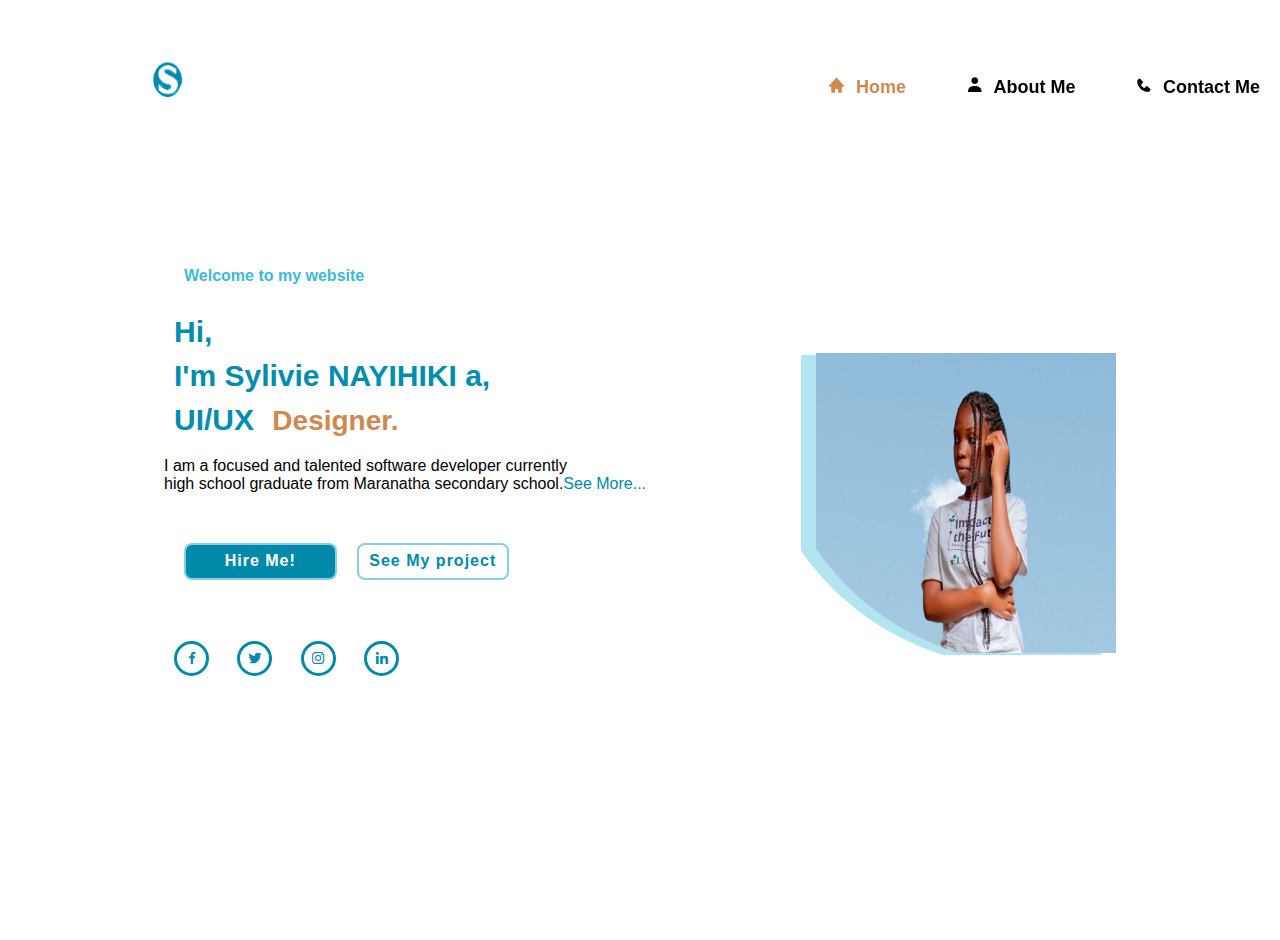
<file: index.html>
<!DOCTYPE html>
<html lang="en">
<head>
  <meta charset="UTF-8">
  <meta http-equiv="X-UA-Compatible" content="IE=edge">
  <meta name="viewport" content="width=device-width, initial-scale=1.0">
  <title>Document</title>
  <link rel="stylesheet" href="index.css">
  <link href='https://unpkg.com/boxicons@2.1.4/css/boxicons.min.css' rel='stylesheet'>
</head>
<body>
  <header class="header">
    <img src="logo-removebg-preview.png" alt="logo" width="100" height="80" />
    <!-- <a href="#" class="logo">portifolio</a> -->
    <nav class="navbar">


      <a href="index.html" class="active"><i class='bx bxs-home'></i>Home</a>
      <a href="about.html"><i class='bx bxs-user'></i>About Me</a>
      <a href="contact.html"><i class='bx bxs-phone'></i>Contact Me</a>
    </nav>
  </header>
  <section class="home">
    <div class="home-container">
      <h4>Welcome to my website</h4>
      <h1>Hi,</h1>
      <h2>I'm Sylivie NAYIHIKI a,</h2>
      <h3>UI/UX <span> Designer.</span></h3>
      <p>I am a focused and talented software developer currently<br> high school graduate from Maranatha secondary school.<a href="about.html">See More...</a></p>
      <div class="btn-box">
        <a href="#">Hire Me!</a>
        <a href="#">See My project</a>
      </div>
      <div class="social-media">
        <a href="#"><i class='bx bxl-facebook'></i></a>
        <a href="#"><i class='bx bxl-twitter'></i></a>
        <a href="#"><i class='bx bxl-instagram'></i></a>
        <a href="#"><i class='bx bxl-linkedin'></i></a>
      </div>
    </div>
    <div class="wrapper">
    <div class="home-img">
      <img src="na.png" alt="" srcset="">
    </div>
 
    </div>
  </section>
 
</body>
</html>
</file>
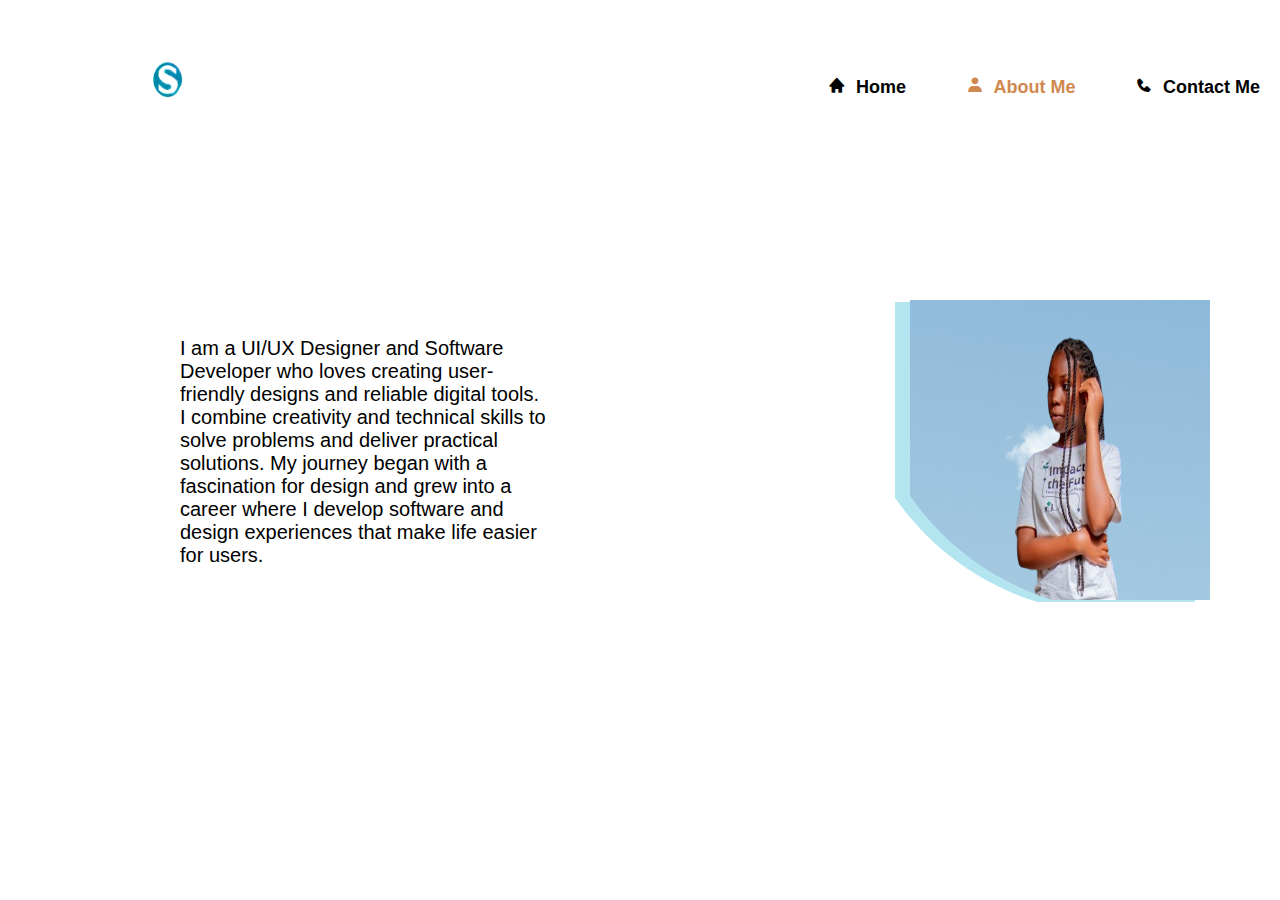
<file: about.html>
<!DOCTYPE html>
<html lang="en">
<head>
    <meta charset="UTF-8">
    <meta http-equiv="X-UA-Compatible" content="IE=edge">
    <meta name="viewport" content="width=device-width, initial-scale=1.0">
    <title>Document</title>
    <link rel="stylesheet" href="about.css">
    <link href='https://unpkg.com/boxicons@2.1.4/css/boxicons.min.css' rel='stylesheet'>
</head>
<body>
  <div class="navbar">
    <header class="header">
      <img src="logo-removebg-preview.png" alt="logo" width="100" height="80" />
        <nav class="navbar">
    
    
          <a href="index.html" ><i class='bx bxs-home'></i>Home</a>
          <a href="about.html" class="active"><i class='bx bxs-user'></i>About Me</a>
          <a href="contact.html"><i class='bx bxs-phone'></i>Contact Me</a>
        </nav>
      </header>
    </div>
    <section class="about">
        <div class="about-container">
          <p>I am a UI/UX Designer and Software Developer

             who loves creating user-friendly designs and

             reliable digital tools. I combine creativity and

             technical skills to solve problems and deliver

             practical solutions. My journey began with a 

             fascination for design and grew into a career

             where I develop software and design experiences

             that make life easier for users.</p>
            </div>
        
            
        <div class="about-img">
          <img src="na.png" alt="" srcset="">
        </div>
        
      </section>
      
    
</body>
</html>
</file>
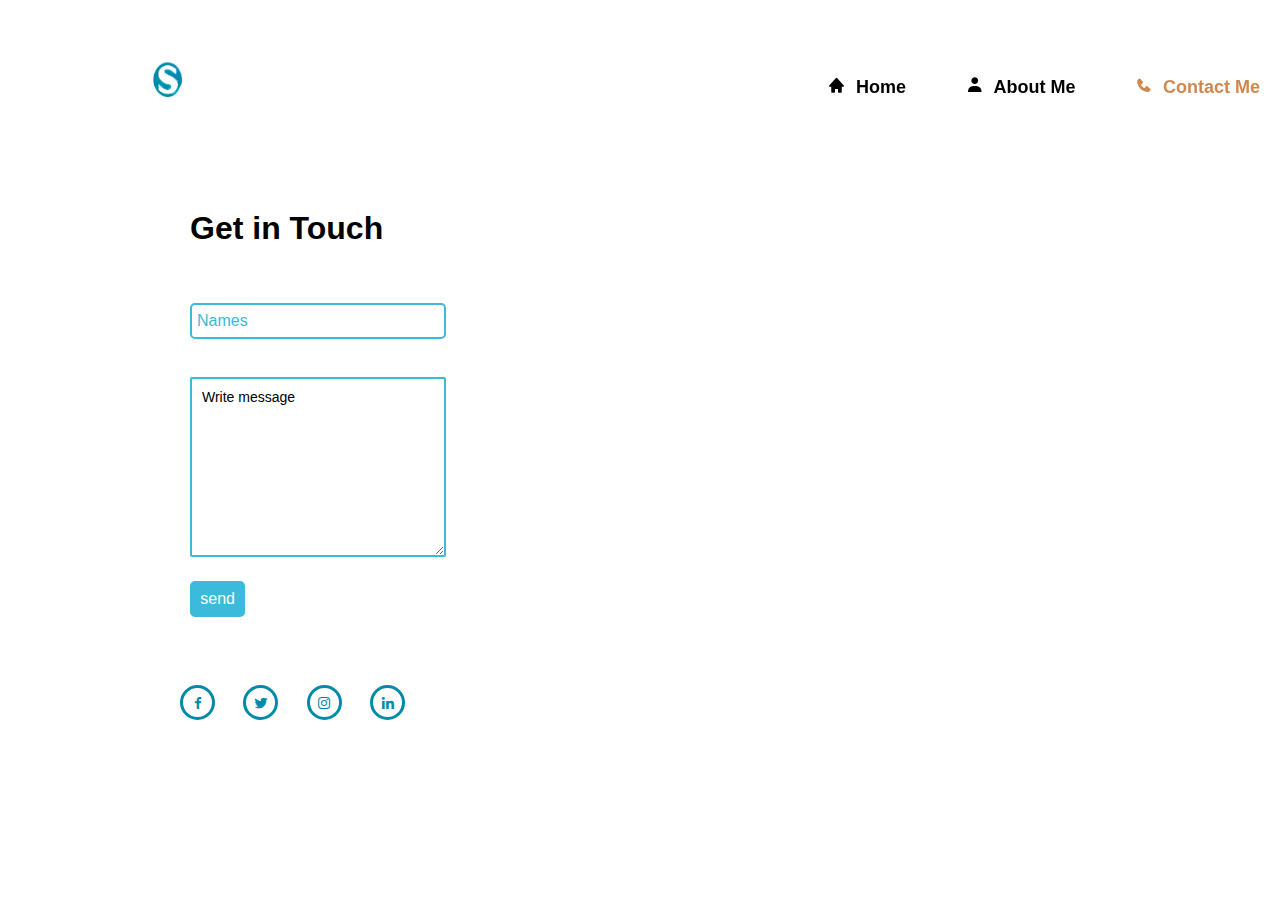
<file: contact.html>
<!DOCTYPE html>
<html lang="en">
<head>
  <meta charset="UTF-8">
  <meta http-equiv="X-UA-Compatible" content="IE=edge">
  <meta name="viewport" content="width=device-width, initial-scale=1.0">
  <title>Document</title>
  <link rel="stylesheet" href="contact.css">
  <link href='https://unpkg.com/boxicons@2.1.4/css/boxicons.min.css' rel='stylesheet'>
</head>
<body>
  <header class="header">
    <img src="logo-removebg-preview.png" alt="logo" width="100" height="80" />
    <nav class="navbar">


      <a href="index.html"><i class='bx bxs-home'></i>Home</a>
      <a href="about.html"><i class='bx bxs-user'></i>About Me</a>
      <a href="contact.html" class="active"><i class='bx bxs-phone'></i>Contact Me</a>
    </nav>
  </header>
  <section class="contact">
    <div class="contact-content">
    <h1>Get in Touch</h1><br><br>
    <input type="text" value="Names"> <br><br>
    <textarea name="" id="" cols="30" rows="10">Write message</textarea><br>
    
    <button>send</button>
  </div>
  <div class="social-media">
        <a href="#"><i class='bx bxl-facebook'></i></a>
        <a href="#"><i class='bx bxl-twitter'></i></a>
        <a href="#"><i class='bx bxl-instagram'></i></a>
        <a href="#"><i class='bx bxl-linkedin'></i></a>
      </div>
  </section>

  </body>
  </html>
</file>
<file: index.css>
*{
  margin: 10px;
  padding: 0;
  box-sizing: border-box;
  font-family:"poppin",sans-serif;
}
body{
  background:white;
  color:black;
}
.header{
  position:fixed ;
  top: 0;
  left: 0;
  width: 100%;
  padding: 20px 10px;
  background: transparent;
  display: flex;
  justify-content: space-between;
  align-items: center;
  z-index: 100;
}
.header img{
  position: relative;
  margin-left: 100px;
  margin-top: 20px;
}
.navbar a{
  font-size: 18px;
  color: black;
  text-decoration: none;
  font-weight: 800;
  margin-left: 35px;
  transition: .3s;
}
.navbar a:hover,
.navbar a.active{
  color: rgb(209, 136, 79);

}
.home{
  height: 100vh;
  display: flex;
  align-items: center;
  padding: 0  10px;
}
.home-container{
margin-bottom: 40px;
  max-width: 600px;
}
.home-container h4{
  padding: 10px;
  font-size: 250x;
  margin-bottom: 20px;
  color: rgb(59, 186, 219);
}
.home-container h1{
  font-size: 30px;
  font-weight: 700;
  color: rgb(1, 141, 176);
}
.home-container h2{
  font-size: 30px;
  font-weight: 700;
  color: rgb(1, 141, 176);
}
.home-container h3{
  font-size: 30px;
  font-weight: 700;
  color: rgb(1, 141, 176);
}
.home-container span{
color: rgb(209, 136, 79);
font-size: 28px;
}
.home-container p{
  font-size: 16px;
  margin: 20px 0 40px;
}
.home-container p a{
  color: rgb(0, 138, 170);
  text-decoration: none;
  margin: 1px 0 1px;
}
.home-container .btn-box{
  display: flex;
  justify-content: space-between;
  width: 345px;
  height: 50px;
}

.btn-box a{
  position: relative;
  display: inline-flex;
  justify-content: center;
  align-items: center;
  width: 100%;
  height: 75%;
  background: rgb(0, 138, 170);
  border: 2px solid skyblue;
  border-radius: 8px;
  font-size: 16px;
  color:white;
  text-decoration: none;
  font-weight: 600;
  letter-spacing: 1px;
  z-index: 1;
  overflow: hidden;
}
.btn-box a:nth-child(2){
  background: transparent;
  color: rgb(0, 138, 170);
}
.btn-box a::before{
  content: '';
  position: absolute;
  top: 0;
  left: 0;
  width: 0;
  height: 100%;
  background:skyblue;
  z-index: -1;
  transition: .5s;
  
}
.btn-box a:hover::before{
  width: 100%;
  
}
.home{
  position: relative;
  width: 100%;
  height: 100vh;
  display: flex;
  justify-content: space-between;
  align-items: center;
  padding: 70px 10% 0;
}
.home-img{
  filter: drop-shadow(-15px 2px 0px  rgba(43, 182, 217, 0.36));
  
}
.home-img img{
  max-width: 350px;
  width: 300px;
  height: 300px;
/*clip-path: circle(87% at 65% 10%);*/
clip-path: circle(90% at 74% 14%);

  
}
.social-media a{
  display: inline-flex;
  justify-content: center;
  align-items: center;
  width: 35px;
  height: 35px;
  background: transparent;
  border: 0.2rem solid  rgb(0, 138, 170);
  border-radius: 50%;
  font-size: 1rem;
  color:  rgb(0, 138, 170);
  margin: 3rem 1.5rem 3rem 0;
  text-decoration: none;
}
.social-media a:hover{
  background: rgb(23, 78, 160);
  color: rgb(250, 250, 245);
  box-shadow: 0 0 5px rgb(66, 69, 70);
}
@media(max-width:1200px){
  html{
    font-size: 55%;
  }
}
@media(max-width:991px){
  .header{
    padding: 2rem 3%;
  }
  section{
    padding: 10rem 3%;
  }

}
@media(max-width:768){

  .navbar{
    position: absolute;
    top: 100%;
    left: 0;
    width: 100%;
    padding: 1rem 3%;
    display: none;
  }
  .navbar.active{
    display: block;
  }
  .home{
    flex-direction: column;

  }
  .home-container h4{
font-size: 2.6rem;
    
  }
  .home-container h1{
    font-size: 5rem;
  }
  .home-container p{
    font-size: 2.6rem;
  }
  .home-img img{
    width: 90vw;
    margin-top: 4rem;
  }
}
@media(max-width:617px){
  .home-img img{
    width: 20vw;
    margin-top: 8rem;
  }

}
@media(max-width:450px){
  html{
    font-size: 50%;
  }
}
</file>
<file: about.css>
*{
  margin: 10px;
  padding: 0;
  box-sizing: border-box;
  font-family:"poppin",sans-serif;
}
body{
  background:white;
  color:black;
}
.header img{
  position: relative;
  margin-left: 100px;
  margin-top: 20px;
}
.header{
  position:absolute;
  top: 0;
  left: 0;
  width: 100%;
  padding: 20px 10px;
  background: transparent;
  display: flex;
  justify-content: space-between;
  align-items: center;
  z-index: 100;
}
.logo{
  font-size: 25px;
  color: black;
  text-decoration: none;
  font-weight: 800;
  margin-left: 80px;
}
.navbar a{
  font-size: 18px;
  color: black;
  text-decoration: none;
  font-weight: 800;
  margin-left: 35px;
  transition: .3s;
}
.navbar a:hover,
.navbar a.active{
  color: rgb(209, 136, 79);

}

.about {
  display: flex;
  /* margin: 100px 0; */
  justify-content: space-between;
  align-items: center;
  position: absolute;
  top: 30%;
  margin-left: 110px;
  /* padding: 20px; */
}
.about p{
  font-size: 20px;
  /* margin-left: 100px; */
  padding: 30px;
}
.about-img{
  filter: drop-shadow(-15px 2px 0px  rgba(43, 182, 217, 0.36));
  margin-left: 300px;
  
}
.about-img img{
  width: 300px;
  height: 300px;
  clip-path: circle(90% at 74% 14%);
}
.about-container{
  width: 450px;
}
@media(max-width:1200px){
  html{
    font-size: 55%;
  }
}
@media(max-width:991px){
  .header{
    padding: 2rem 3%;
  }
  section{
    padding: 10rem 3%;
  }

}
@media(max-width:768){
  .about{
    
  }
  .about-img img{
    width: 90vw;
    margin-top: 4rem;
  }
}
@media(max-width:617){
  .about-img img{
    width: 100vw;
    margin: 4rem;
  }
}
/*.social-media a{
  display: inline-flex;
  justify-content: center;
  align-items: center;
  width: 35px;
  height: 35px;
  background: transparent;
  border: 0.2rem solid  rgb(0, 138, 170);
  border-radius: 50%;
  font-size: 1rem;
  color:  rgb(0, 138, 170);
  margin: 3rem 1.5rem 3rem 0;
  text-decoration: none;
  
  }
  .social-media a:hover{
    background: rgb(209, 136, 79);
    color: rgb(165, 157, 42);
    box-shadow: 0 0 5px  rgb(66, 69, 70);
  }*/
</file>
<file: contact.css>
*{
    margin: 10px;
    padding: 0;
    box-sizing: border-box;
    font-family:"poppin",sans-serif;
  }
  body{
    background:white;
    color:black;
  }
  .header{
    position:fixed ;
    top: 0;
    left: 0;
    width: 100%;
    padding: 20px 10px;
    background: transparent;
    display: flex;
    justify-content: space-between;
    align-items: center;
    z-index: 100;
  }
  .logo{
    font-size: 25px;
    color: black;
    text-decoration: none;
    font-weight: 800;
    margin-left: 50px;
  }
  .navbar a{
    font-size: 18px;
    color: black;
    text-decoration: none;
    font-weight: 800;
    margin-left: 35px;
    transition: .3s;
  }
  .navbar a:hover,
  .navbar a.active{
    color: rgb(209, 136, 79);
  
  }
  .contact{
    margin: 180px 0;
    margin-left: 150px;
    position: absolute;
    
  }
  .contact input{
    width: 20vw;
    height: 4vh;
    background: white;
    border: 2px solid  rgb(59, 186, 219);
    color: rgb(59, 186, 219) ;
    font-size: 16px;
    text-align: left;
    border-radius: 2px ;

  }
  .contact textarea{
    height: 20vh;
    width: 20vw;
    background: white;
    border: 2px solid  rgb(59, 186, 219);
 
    font-size: 14px;
    text-align: left;
    border-radius: 2px ;
    padding: 10px;
  }
  .contact button{
    width: 20%;
    height: 4vh;
    border: 2px solid  rgb(59, 186, 219);
    color:rgb(59, 186, 219); 
    background: rgb(59, 186, 219);
    color: white;
    font-size: 16px;
    border-radius: 5px ;
    
  }
  .header img{
    position: relative;
    margin-left: 100px;
    margin-top: 20px;
  }

  .contact input {
    border-radius: 5px;
    padding-left: 5px;
  }
  .social-media a{
    display: inline-flex;
    justify-content: center;
    align-items: center;
    width: 35px;
    height: 35px;
    background: transparent;
    border: 0.2rem solid  rgb(0, 138, 170);
    border-radius: 50%;
    font-size: 1rem;
    color:  rgb(0, 138, 170);
    margin: 3rem 1.5rem 3rem 0;
    text-decoration: none;
  
    }
    .social-media a:hover{
      background: rgb(23, 78, 160);
      color: rgb(250, 250, 245);
      box-shadow: 0 0 5px rgb(66, 69, 70);
    }
    @media(max-width:1200px){
      html{
        font-size: 55%;
      }
    }
    @media(max-width:991px){
      .header{
        padding: 2rem 3%;
      }
      section{
        padding: 10rem 3%;
      }
    
    }
    @media(max-width:768){
      .contact{
        
    min-height: auto;
      }}
</file>
